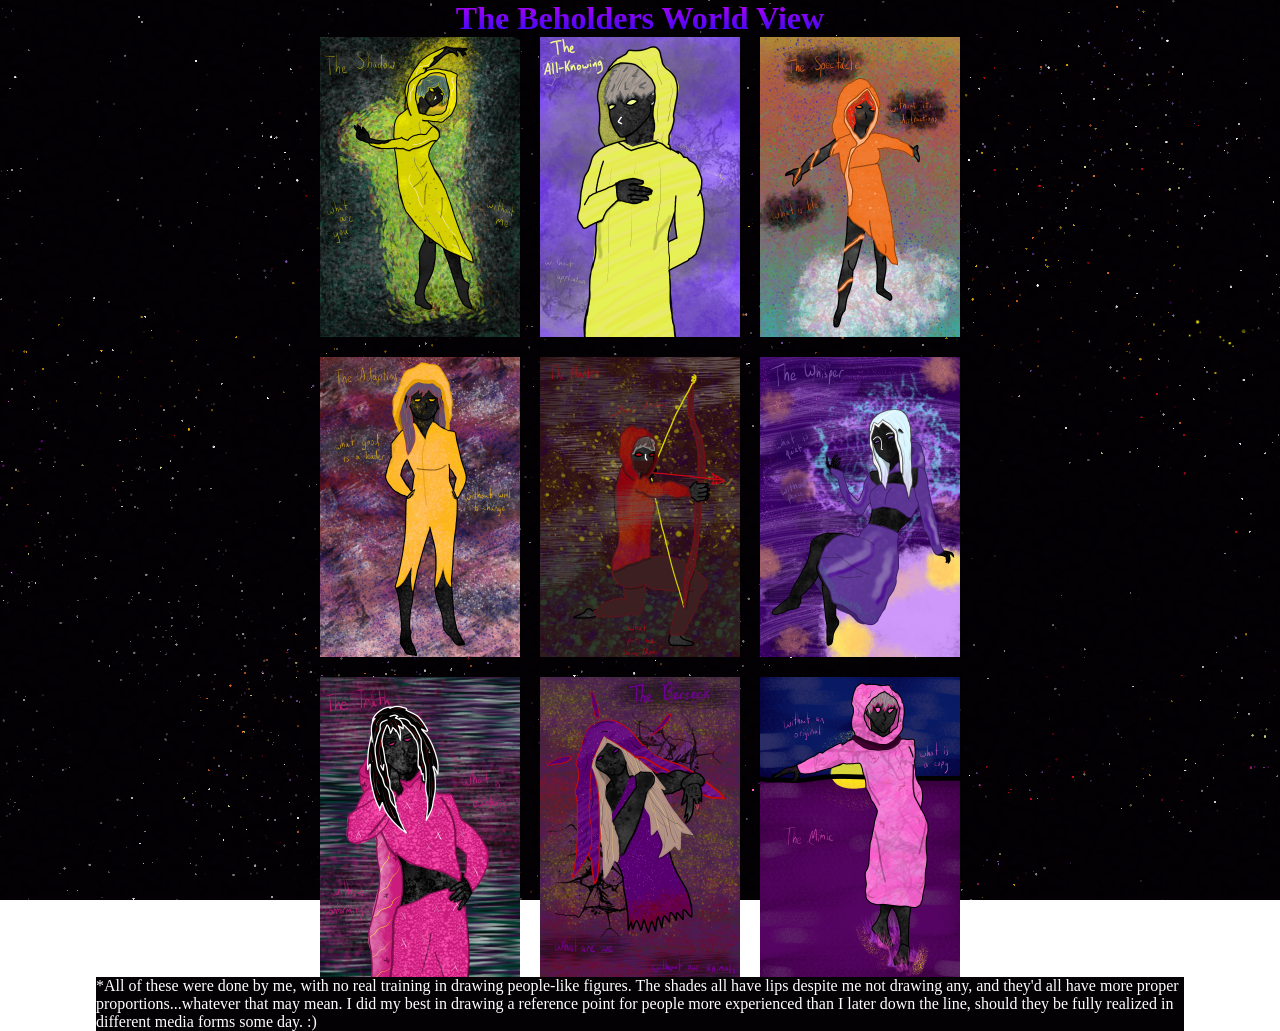
<file: index.html>
﻿<!DOCTYPE html>

<html lang="en" xmlns="http://www.w3.org/1999/xhtml">
<head>
    <meta charset="utf-8" />
    <link rel="stylesheet" href="style.css">
    <script src="script.js" defer></script>
    <title>The Beholders World View</title>
</head>
<body>
    <h1 class="mainTitle" id="mainTitle">The Beholders World View</h1>
    <div class="stars"></div>
    <div class="twinkling"></div>
    <div class="homegrid" id="homegrid">
        <button id="shadow" class="risibutton" style="--risi: url('images/shadow.png');"></button>
        <button id="all-knowing" class ="risibutton" style="--risi: url('images/all-knowing.png')"></button>
        <button id="spectacle" class ="risibutton" style="--risi: url('images/spectacle.png')"></button>
        <button id="adapting" class ="risibutton" style="--risi: url('images/adapting.png') "></button>
        <button id="hunter" class ="risibutton" style="--risi: url('images/hunter.png') "></button>
        <button id="whisper" class ="risibutton" style="--risi: url('images/whisper.png') "></button>
        <button id="truth" class ="risibutton" style="--risi: url('images/truth.png') "></button>
        <button id="berserk" class ="risibutton" style="--risi: url('images/berserk.png') "></button>
        <button id="mimic" class ="risibutton" style="--risi: url('images/mimic.png') "></button>
    </div>
    <p class="familyinfo">*All of these were done by me, with no real training in drawing people-like figures. The shades all have lips despite me not drawing any, and they'd all have more proper proportions...whatever that may mean. I did my best in drawing a reference point for people more experienced than I later down the line, should they be fully realized in different media forms some day. :)</p>
</body>
</html>
</file>
<file: style.css>
*{
    margin:0;
    padding:0;
}
.homegrid,.pagegrid, .emblemgrid {
    display: grid;
    grid-template-columns: 1fr 1fr 1fr;
    gap: 20px;
    grid-template-columns: repeat(3, 200px);
    place-content:center;
    max-height: 100%;
    visibility:visible;
}
.emblemgrid {
    grid-template-columns: repeat(3, 300px);
}
.pagegrid.collapsed, .familyInfo.collapsed, .emblemgrid.collapsed {
    max-height: 0px;
    visibility: collapse;
}
.risibutton {
    background-image: var(--risi);
    background-size: cover;
    background-position: center;
    height:300px;
    width:200px;
    position:relative;
    z-index:3;
    border:none;
    cursor:pointer;
}
.familybutton {
    background-image: var(--family);
    background-size: cover;
    background-position: center;
    height: 300px;
    width: 300px;
    position: relative;
    z-index: 3;
    border: none;
    cursor: pointer;
    background-color:#0000;
}
.character {
    display: flex;
    padding-bottom:20px;
    /*justify-content: center;*/
}
.characterPic {
    background-size: cover;
    background-position: center;
    height: 450px;
    width: 100%;
    max-width: 300px;
    position: relative;
    z-index: 3;
    border-style: groove;
}
/* following example from https://www.youtube.com/watch?v=0t6Dmp70kTw
    https://github.com/Carla-Codes/starry-night-css-animation
    using animation timing for the wicked cool background :)
*/
@keyframes twinkle{
    from {background-position:0 0;}
    to {background-position: -10000px 5000px}
}
.stars,.twinkling{
    position:fixed;
    top:0;
    left:0;
    right:0;
    bottom:0;
    width:100%;
    height:100%;
    display:block
}
.stars {
    background: #030104 url(images/stars.png) repeat top center;
    z-index: 0;
}

.twinkling{
    background: transparent url(images/twinkling.png) repeat top center;
           z-index:1;
           animation:twinkle 200s linear infinite
}
.mainTitle {
    z-index: 3;
    position: relative;
    text-align: center;
    background: -webkit-linear-gradient(#bf00f4, #280af9);
    -webkit-background-clip: text;
    -webkit-text-fill-color: transparent;
}

.risiTitle {
    background-image: var(--risi);
    height: 300px;
    background-position-y: center;
    background-size: cover;
    position: sticky;
    z-index: 10;
    top: 0;
    text-align: center;
    align-content: center;
    cursor: pointer;
}
.risiTitle.cannotSee{
    background-image:url(error);
}
.familyinfo {
    position: relative;
    z-index: 9;
    background-color: #030104;
    color: white;
    margin-left: 7.5%;
    margin-right: 7.5%;
    max-height: 100%;
    visibility: visible;
}
.characterInfo{
    padding-left:20px;
}
</file>
